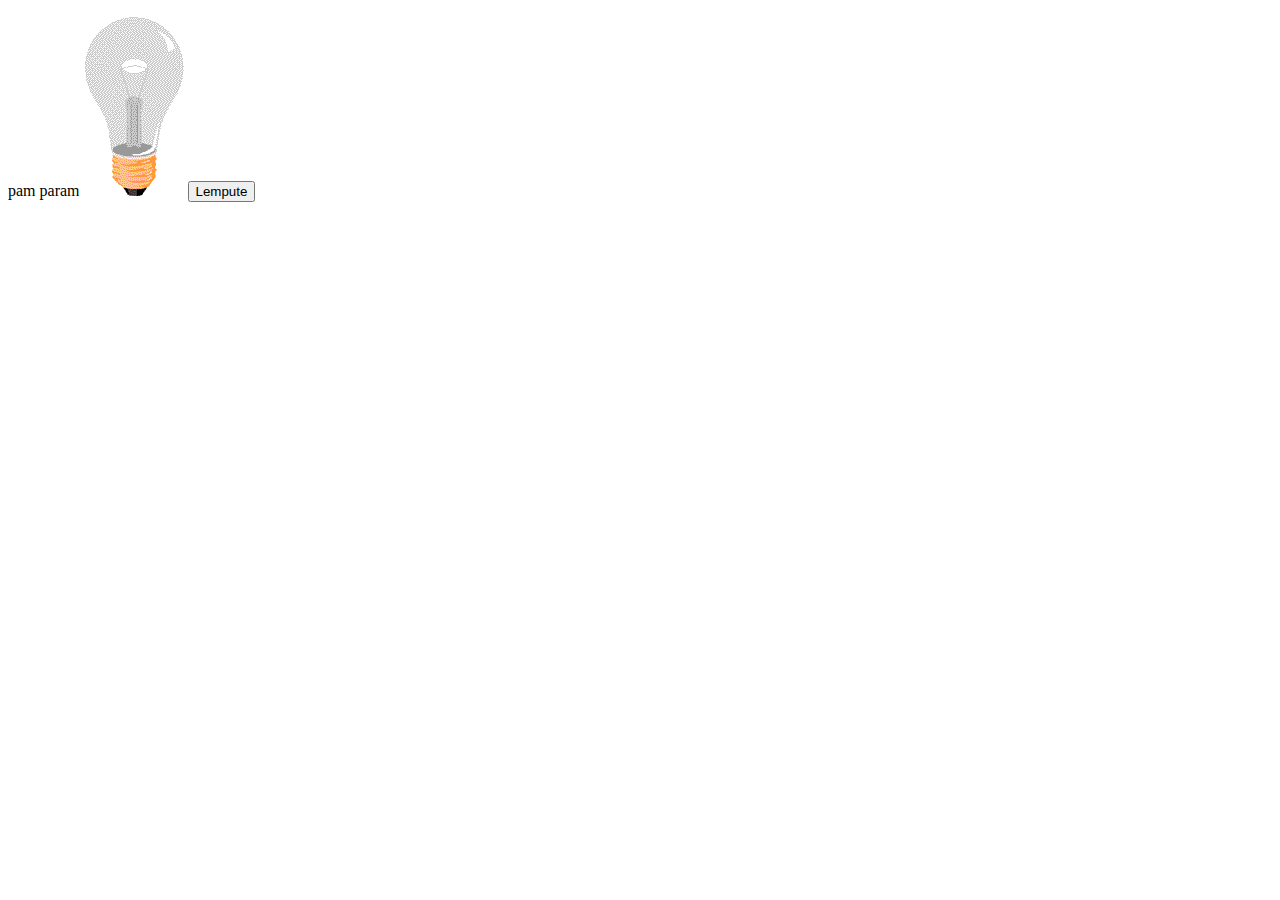
<file: Index.html>
<!DOCTYPE html>
<html lang="en">
<head>
  <meta charset="UTF-8">
  <title>JavaScript pamoka</title>

</head>
<body id="mybg">
<p>
  pam param
  <img id="myImage" src="img/pic_bulboff.gif" style="width:100px" onclick="toggle()">

  <input type="button" value="Lempute" onclick="toggleShow()"/>
</p>
<script src="js/javascript.js"></script>

</body>
</html>
</file>
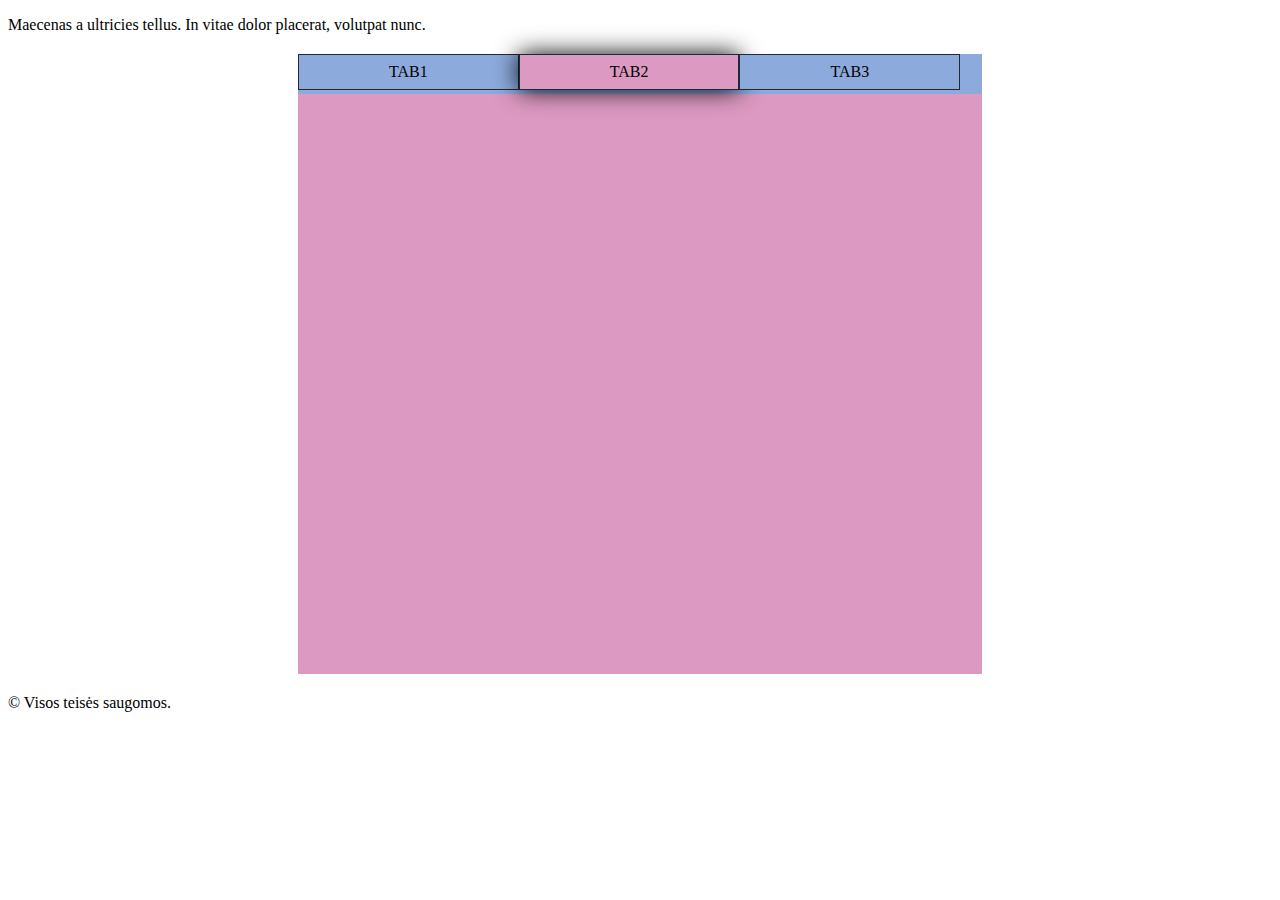
<file: tabai.html>
<!DOCTYPE html>
<html lang="en">
<head>
    <meta charset="UTF-8">
    <title>Tabai</title>
    <link rel="stylesheet" href="css/tabai.css">

</head>
<body>
<p>Maecenas a ultricies tellus. In vitae dolor placerat, volutpat nunc.</p>

<div class="tabuliacija">
<div class="tabs">
    <div onclick="showTab(1)" class="tab" id="tab1">TAB1</div>
    <div onclick="showTab(2)" class="tab active" id="tab2">TAB2</div>
    <div onclick="showTab(3)" class="tab" id="tab3">TAB3</div>
</div>
<div class="sheets">
    <div class="sheet" id="sheet1" >belekas1</div>
    <div class="sheet" id="sheet2" >belekas2</div>
    <div class="sheet" id="sheet3" >belekas3</div>
</div>
</div>

<footer>
    &copy; Visos teisės saugomos.
</footer>
<script src="js/tabai.js"></script>

</body>
</html>
</file>
<file: css/tabai.css>
.tabuliacija{
    margin: 20px auto;
    width: 684px;
}

.tabs{
    background-color: #8CAADC;
    height: 40px;
    width: 684px;
}
.tab {
    float: left;
    background-color: #8CAADC;
    padding: 8px 90px;
    font-family: "Arial Black";
    border: #1D2A3A solid 1px;

}
.active{
    background-color: #DC99C1;
    box-shadow: 0px 0px 25px 0px;
}
.sheet{
    display: none;

}
.sheets{
    background-color: #DC99C1;
    width: 604px;
    height: 500px;
    text-align: center;
    padding: 40px;
}
</file>
